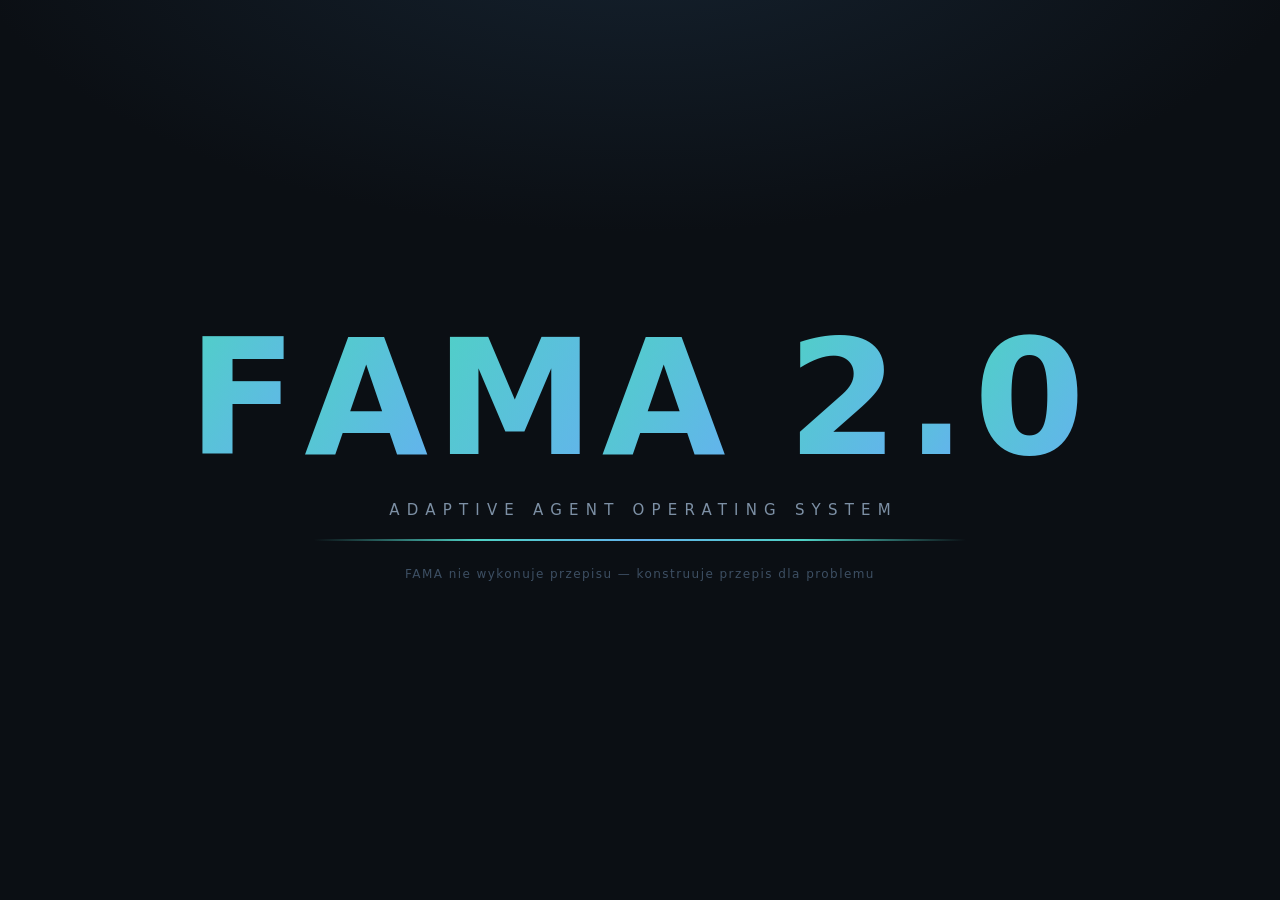
<file: fama/world/animated_fama.html>
<!DOCTYPE html>
<html lang="pl">
<head>
<meta charset="utf-8">
<meta name="viewport" content="width=device-width, initial-scale=1">
<title>FAMA 2.0</title>
<style>
  :root {
    --bg: #0b0f14; --teal: #4fd1c5; --blue: #63b3ed; --dim: #7d90a5;
  }
  * { margin: 0; padding: 0; box-sizing: border-box; }
  html, body { height: 100%; }
  body {
    display: grid; place-items: center; overflow: hidden;
    background: radial-gradient(1100px 520px at 50% -10%, #15222f 0%, var(--bg) 62%),
                var(--bg);
    font-family: "Segoe UI", system-ui, -apple-system, sans-serif;
  }
  .stage { text-align: center; cursor: pointer; user-select: none; z-index: 2; }

  .title {
    display: flex; justify-content: center; align-items: baseline;
    font-size: clamp(52px, 14vw, 160px); font-weight: 800; letter-spacing: .045em;
    line-height: 1;
  }
  .title span {
    background: linear-gradient(120deg, var(--teal) 0%, var(--blue) 45%, var(--teal) 90%);
    background-size: 280% 100%;
    -webkit-background-clip: text; background-clip: text; color: transparent;
    opacity: 0; transform: translateY(46px) rotateX(55deg) scale(.9); filter: blur(10px);
    animation:
      letter-in .85s cubic-bezier(.2,.85,.3,1.15) var(--d, 0s) forwards,
      shimmer 6s linear calc(var(--d, 0s) + .9s) infinite,
      glow 3.6s ease-in-out calc(var(--d, 0s) + 1s) infinite;
  }
  .title .sp { width: .34em; background: none; animation: none; opacity: 1; }

  .sub {
    margin-top: 22px; color: var(--dim); letter-spacing: .48em; text-indent: .48em;
    text-transform: uppercase; font-size: clamp(10px, 2.1vw, 15px); font-weight: 500;
    opacity: 0; transform: translateY(14px);
    animation: rise .9s cubic-bezier(.2,.8,.3,1) 1.5s forwards;
  }
  .scan {
    height: 2px; width: 0; margin: 20px auto 0; border-radius: 2px;
    background: linear-gradient(90deg, transparent, var(--teal), var(--blue), var(--teal), transparent);
    animation: scan-in 1.1s ease-out 1.3s forwards, scan-loop 4.5s ease-in-out 2.6s infinite;
  }
  .hint {
    margin-top: 26px; color: #3d4f63; font-size: 12px; letter-spacing: .12em;
    opacity: 0; animation: rise .8s ease 2.2s forwards;
  }

  .p { position: fixed; bottom: -12px; width: 4px; height: 4px; border-radius: 50%;
       background: rgba(79, 209, 197, .45); z-index: 1;
       animation: float-up linear infinite; }
  .p:nth-child(1) { left: 12%; animation-duration: 9s;  animation-delay: 0s;   }
  .p:nth-child(2) { left: 28%; animation-duration: 12s; animation-delay: 2.5s; }
  .p:nth-child(3) { left: 47%; animation-duration: 8s;  animation-delay: 1.2s; }
  .p:nth-child(4) { left: 63%; animation-duration: 11s; animation-delay: 4s;   }
  .p:nth-child(5) { left: 79%; animation-duration: 10s; animation-delay: .6s;  }
  .p:nth-child(6) { left: 91%; animation-duration: 13s; animation-delay: 3.1s; }

  @keyframes letter-in { to { opacity: 1; transform: none; filter: blur(0); } }
  @keyframes shimmer   { to { background-position: 280% 0; } }
  @keyframes glow      { 50% { filter: drop-shadow(0 0 22px rgba(99, 179, 237, .5)); } }
  @keyframes rise      { to { opacity: 1; transform: none; } }
  @keyframes scan-in   { to { width: 72%; } }
  @keyframes scan-loop { 50% { transform: scaleX(.35); opacity: .5; } 100% { transform: scaleX(1); } }
  @keyframes float-up  { to { transform: translateY(-108vh); opacity: 0; } }
</style>
</head>
<body>
  <div class="p"></div><div class="p"></div><div class="p"></div>
  <div class="p"></div><div class="p"></div><div class="p"></div>

  <div class="stage" id="stage" title="kliknij, aby odtworzyć animację">
    <div class="title" aria-label="FAMA 2.0">
      <span style="--d:.00s">F</span><span style="--d:.08s">A</span><span style="--d:.16s">M</span><span style="--d:.24s">A</span><span class="sp"></span><span style="--d:.42s">2</span><span style="--d:.50s">.</span><span style="--d:.58s">0</span>
    </div>
    <div class="sub">Adaptive Agent Operating System</div>
    <div class="scan"></div>
    <div class="hint">FAMA nie wykonuje przepisu — konstruuje przepis dla problemu</div>
  </div>

  <script>
    document.getElementById("stage").addEventListener("click", function () {
      document.querySelectorAll(".title span, .sub, .scan, .hint").forEach(function (el) {
        el.style.animation = "none";
        void el.offsetWidth;           // reflow → restart
        el.style.animation = "";
      });
    });
  </script>
</body>
</html>
</file>
